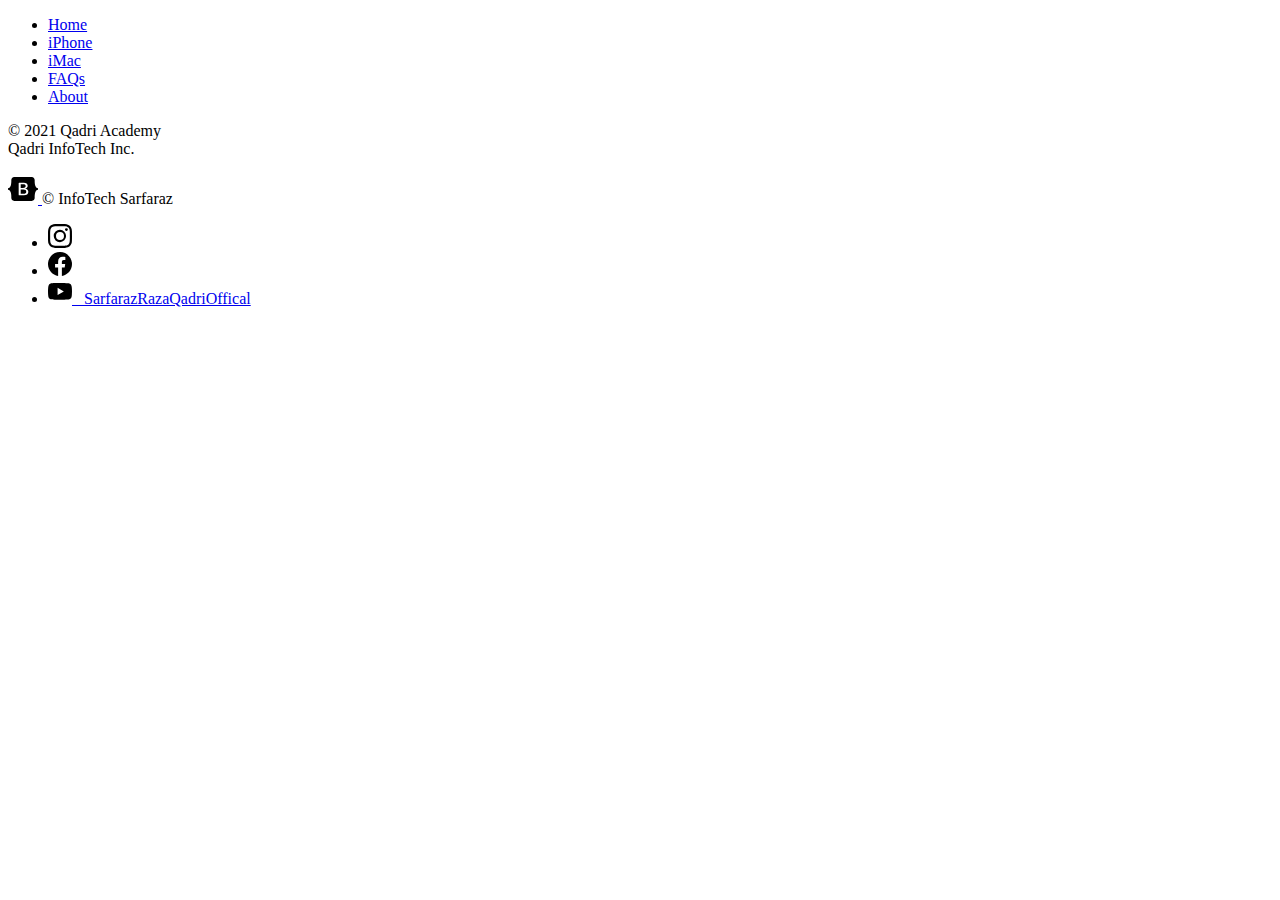
<file: footer.html>
<!doctype html>
<html lang="en">
  <head>
    <title>Title</title>
    <!-- Required meta tags -->
    <meta charset="utf-8">
    <meta name="viewport" content="width=device-width, initial-scale=1, shrink-to-fit=no">

    <!-- Bootstrap CSS v5.0.2 -->
    <!-- <link rel="stylesheet" href="https://cdn.jsdelivr.net/npm/bootstrap@5.0.2/dist/css/bootstrap.min.css"  integrity="sha384-EVSTQN3/azprG1Anm3QDgpJLIm9Nao0Yz1ztcQTwFspd3yD65VohhpuuCOmLASjC" crossorigin="anonymous"> -->
    <!-- Bootstrap CSS -->
     <link href="https://cdn.jsdelivr.net/npm/bootstrap@5.1.0/dist/css/bootstrap.min.css" rel="stylesheet"
    integrity="sha384-KyZXEAg3QhqLMpG8r+8fhAXLRk2vvoC2f3B09zVXn8CA5QIVfZOJ3BCsw2P0p/We" crossorigin="anonymous" />
    <!-- <link rel="canonical" href="https://www.apple.com/in/" /> -->
    <!-- <script type="text/javascript" src="/etc/designs/support/publish/JS/pattern/head.js"></script> -->
    <!-- <link href="https://cdn.jsdelivr.net/npm/bootstrap@5.1.0/dist/css/bootstrap.min.css" rel="stylesheet"
        integrity="sha384-KyZXEAg3QhqLMpG8r+8fhAXLRk2vvoC2f3B09zVXn8CA5QIVfZOJ3BCsw2P0p/We" crossorigin="anonymous" /> -->
    <!-- <link rel="canonical" href="https://www.apple.com/in/" /> -->
    <link rel="stylesheet" href="https://km.support.apple.com/etc/designs/support/publish/Base.min.css">
    <!-- <link rel="stylesheet" type="text/css" href="https://www.apple.com/wss/fonts/?families=SF+Pro,v3|SF+Pro+Icons,v3"> -->
    <!-- <link rel="stylesheet" type="text/css"
        href="https://www.apple.com/ac/globalnav/6/en_IN/styles/ac-globalnav.built.css"> -->
    <!-- <script type="text/javascript" src="/etc/designs/support/publish/JS/pattern/head.js"></script> -->

    <!-- <link rel="canonical" href="https://www.apple.com/in/" /> -->

    <style>
        body{
            text-decoration: none;
        }
    </style>


  </head>
  <body>
    <svg xmlns="http://www.w3.org/2000/svg" style="display:none">
        <symbol id="bootstrap" viewBox="0 0 118 94">
          <title>Bootstrap</title>
          <path fill-rule="evenodd" clip-rule="evenodd"
            d="M24.509 0c-6.733 0-11.715 5.893-11.492 12.284.214 6.14-.064 14.092-2.066 20.577C8.943 39.365 5.547 43.485 0 44.014v5.972c5.547.529 8.943 4.649 10.951 11.153 2.002 6.485 2.28 14.437 2.066 20.577C12.794 88.106 17.776 94 24.51 94H93.5c6.733 0 11.714-5.893 11.491-12.284-.214-6.14.064-14.092 2.066-20.577 2.009-6.504 5.396-10.624 10.943-11.153v-5.972c-5.547-.529-8.934-4.649-10.943-11.153-2.002-6.484-2.28-14.437-2.066-20.577C105.214 5.894 100.233 0 93.5 0H24.508zM80 57.863C80 66.663 73.436 72 62.543 72H44a2 2 0 01-2-2V24a2 2 0 012-2h18.437c9.083 0 15.044 4.92 15.044 12.474 0 5.302-4.01 10.049-9.119 10.88v.277C75.317 46.394 80 51.21 80 57.863zM60.521 28.34H49.948v14.934h8.905c6.884 0 10.68-2.772 10.68-7.727 0-4.643-3.264-7.207-9.012-7.207zM49.948 49.2v16.458H60.91c7.167 0 10.964-2.876 10.964-8.281 0-5.406-3.903-8.178-11.425-8.178H49.948z">
          </path>
        </symbol>
        <symbol id="facebook" style="text-decoration: blue;" viewBox="0 0 16 16">
          <path
            d="M16 8.049c0-4.446-3.582-8.05-8-8.05C3.58 0-.002 3.603-.002 8.05c0 4.017 2.926 7.347 6.75 7.951v-5.625h-2.03V8.05H6.75V6.275c0-2.017 1.195-3.131 3.022-3.131.876 0 1.791.157 1.791.157v1.98h-1.009c-.993 0-1.303.621-1.303 1.258v1.51h2.218l-.354 2.326H9.25V16c3.824-.604 6.75-3.934 6.75-7.951z" />
        </symbol>
        <symbol id="instagram" viewBox="0 0 16 16">
          <path
            d="M8 0C5.829 0 5.556.01 4.703.048 3.85.088 3.269.222 2.76.42a3.917 3.917 0 0 0-1.417.923A3.927 3.927 0 0 0 .42 2.76C.222 3.268.087 3.85.048 4.7.01 5.555 0 5.827 0 8.001c0 2.172.01 2.444.048 3.297.04.852.174 1.433.372 1.942.205.526.478.972.923 1.417.444.445.89.719 1.416.923.51.198 1.09.333 1.942.372C5.555 15.99 5.827 16 8 16s2.444-.01 3.298-.048c.851-.04 1.434-.174 1.943-.372a3.916 3.916 0 0 0 1.416-.923c.445-.445.718-.891.923-1.417.197-.509.332-1.09.372-1.942C15.99 10.445 16 10.173 16 8s-.01-2.445-.048-3.299c-.04-.851-.175-1.433-.372-1.941a3.926 3.926 0 0 0-.923-1.417A3.911 3.911 0 0 0 13.24.42c-.51-.198-1.092-.333-1.943-.372C10.443.01 10.172 0 7.998 0h.003zm-.717 1.442h.718c2.136 0 2.389.007 3.232.046.78.035 1.204.166 1.486.275.373.145.64.319.92.599.28.28.453.546.598.92.11.281.24.705.275 1.485.039.843.047 1.096.047 3.231s-.008 2.389-.047 3.232c-.035.78-.166 1.203-.275 1.485a2.47 2.47 0 0 1-.599.919c-.28.28-.546.453-.92.598-.28.11-.704.24-1.485.276-.843.038-1.096.047-3.232.047s-2.39-.009-3.233-.047c-.78-.036-1.203-.166-1.485-.276a2.478 2.478 0 0 1-.92-.598 2.48 2.48 0 0 1-.6-.92c-.109-.281-.24-.705-.275-1.485-.038-.843-.046-1.096-.046-3.233 0-2.136.008-2.388.046-3.231.036-.78.166-1.204.276-1.486.145-.373.319-.64.599-.92.28-.28.546-.453.92-.598.282-.11.705-.24 1.485-.276.738-.034 1.024-.044 2.515-.045v.002zm4.988 1.328a.96.96 0 1 0 0 1.92.96.96 0 0 0 0-1.92zm-4.27 1.122a4.109 4.109 0 1 0 0 8.217 4.109 4.109 0 0 0 0-8.217zm0 1.441a2.667 2.667 0 1 1 0 5.334 2.667 2.667 0 0 1 0-5.334z" />
        </symbol>
        <symbol id="youtube" viewBox="0 0 16 16">
          <path
            d="M8.051 1.999h.089c.822.003 4.987.033 6.11.335a2.01 2.01 0 0 1 1.415 1.42c.101.38.172.883.22 1.402l.01.104.022.26.008.104c.065.914.073 1.77.074 1.957v.075c-.001.194-.01 1.108-.082 2.06l-.008.105-.009.104c-.05.572-.124 1.14-.235 1.558a2.007 2.007 0 0 1-1.415 1.42c-1.16.312-5.569.334-6.18.335h-.142c-.309 0-1.587-.006-2.927-.052l-.17-.006-.087-.004-.171-.007-.171-.007c-1.11-.049-2.167-.128-2.654-.26a2.007 2.007 0 0 1-1.415-1.419c-.111-.417-.185-.986-.235-1.558L.09 9.82l-.008-.104A31.4 31.4 0 0 1 0 7.68v-.123c.002-.215.01-.958.064-1.778l.007-.103.003-.052.008-.104.022-.26.01-.104c.048-.519.119-1.023.22-1.402a2.007 2.007 0 0 1 1.415-1.42c.487-.13 1.544-.21 2.654-.26l.17-.007.172-.006.086-.003.171-.007A99.788 99.788 0 0 1 7.858 2h.193zM6.4 5.209v4.818l4.157-2.408L6.4 5.209z" />
        </symbol>
      </svg>
      <div class="container-fluid bg-opacity-25 text-white text-center bg-black">
        <footer class="my-0 text-white">
          <ul class="nav justify-content-center border-bottom pb-1 mb-3">
            <li class="nav-item"><a href="index.html" class="nav-link m-lg-auto">Home</a></li>
            <li class="nav-item"><a href="store.html" class="nav-link m-lg-auto">iPhone</a></li>
            <li class="nav-item"><a href="product.html" class="nav-link m-lg-auto">iMac</a></li>
            <li class="nav-item"><a href="#" class="nav-link m-lg-auto">FAQs</a></li>
            <li class="nav-item"><a href="support.html" class="nav-link m-lg-auto">About</a></li>
          </ul>
          <p class="text-center text-dark">&copy; 2021 Qadri Academy <br> Qadri InfoTech Inc.</p>
        </footer>
      </div>
    
      <div class="container-fluid bg-opacity-50 text-center text-white bg-black">
        <footer class="d-flex flex-wrap justify-content-between align-items-center p-1 my-lg-0">
          <div class="col-md-4 d-flex align-items-center">
            <a href="/" class="mb-3 me-2 mb-md-0 text-white text-decoration-none lh-1">
              <svg class="bi" width="30" height="30">
                <use xlink:href="#bootstrap" />
              </svg>
            </a>
            <span class="text-white">&copy; InfoTech Sarfaraz </span>
          </div>
    
          <ul class="nav text-white-50 col-md-4 justify-content-end list-unstyled d-flex">
            <li class="ms-3"><a class="text-primary" href="https://www.instagram.com/SarfarazRazaQadriOfficial/"><svg
                  class="bi" width="24" height="24">
                  <use xlink:href="#instagram" />
                </svg></a></li>
            <li class="ms-3"><a class="text-primary" href="https://www.facebook.com/sarfarazrazaqadriofficial"><svg
                  class="bi" width="24" height="24">
                  <use xlink:href="#facebook" />
                </svg></a></li>
            <li class="ms-3"><a class="text-white text-decoration-none" href="https://www.youtube.com/sarfarazrazaqadriofficial"><svg class="bi"
                  width="24" height="24">
                  <use xlink:href="#youtube" />
                </svg> &nbsp; SarfarazRazaQadriOffical</a></li>
          </ul>
        </footer>
      </div>
    
    
    
      


    <!-- Bootstrap JavaScript Libraries -->
    <script src="https://cdn.jsdelivr.net/npm/@popperjs/core@2.9.2/dist/umd/popper.min.js" integrity="sha384-IQsoLXl5PILFhosVNubq5LC7Qb9DXgDA9i+tQ8Zj3iwWAwPtgFTxbJ8NT4GN1R8p" crossorigin="anonymous"></script>
    <script src="https://cdn.jsdelivr.net/npm/bootstrap@5.0.2/dist/js/bootstrap.min.js" integrity="sha384-cVKIPhGWiC2Al4u+LWgxfKTRIcfu0JTxR+EQDz/bgldoEyl4H0zUF0QKbrJ0EcQF" crossorigin="anonymous"></script>
  </body>
</html>
</file>
